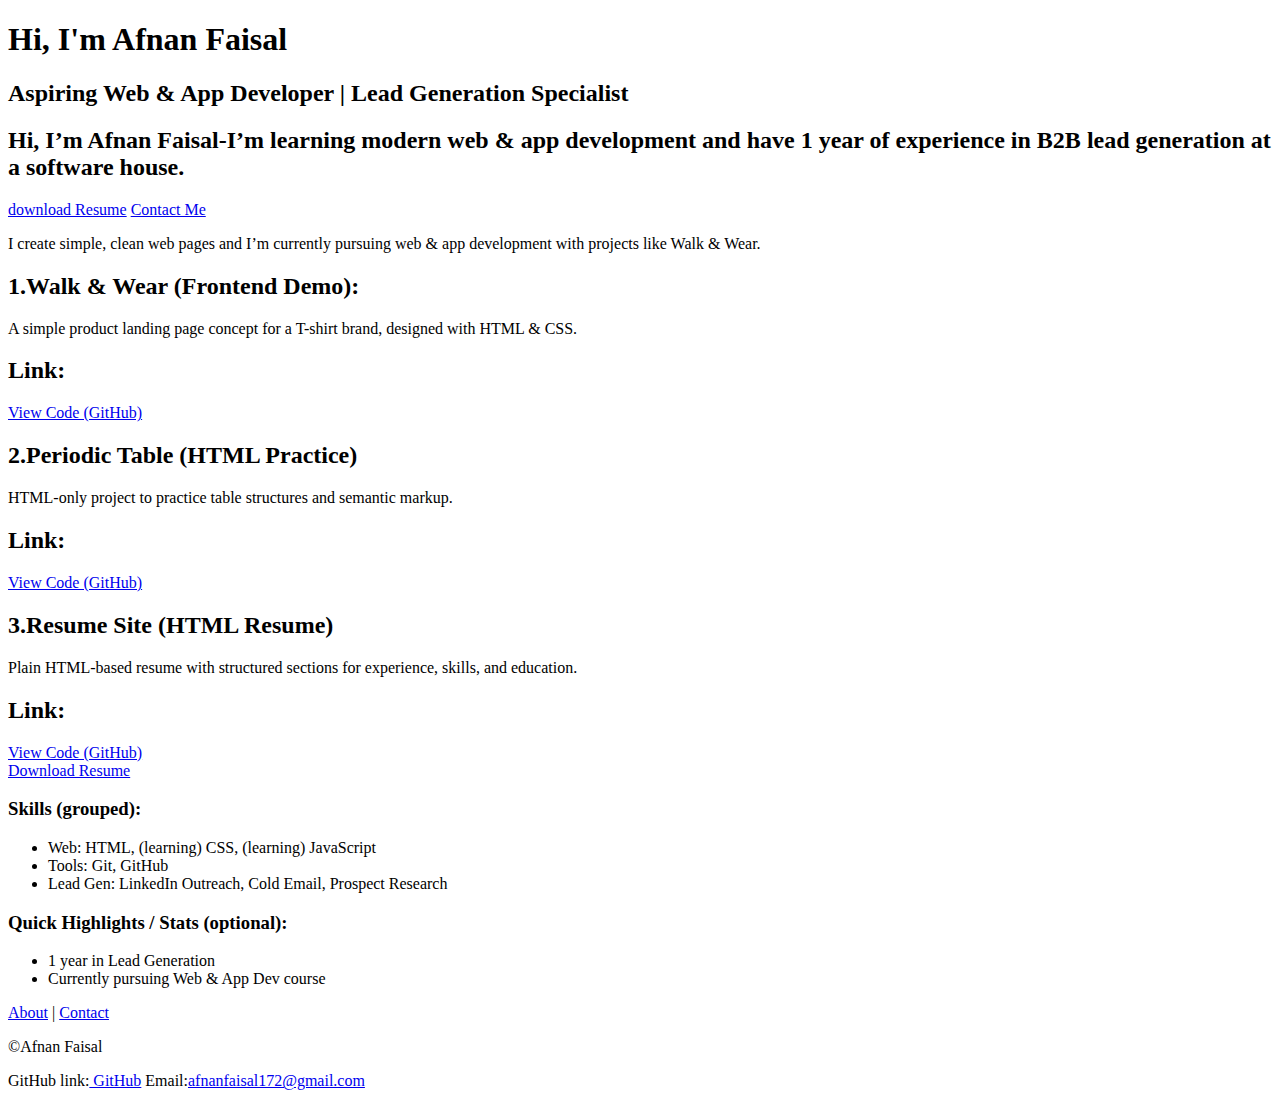
<file: index.html>
<!DOCTYPE html>
<html lang="en">
<head>
    <meta charset="UTF-8">
    <meta name="viewport" content="width=device-width, initial-scale=1.0">
    <title>Afnan Faisal—Portfoilo</title>
</head>
<body>

    <!-- Hero Section -->
    <header>
        <h1>Hi, I'm Afnan Faisal</h1>

        <h2>Aspiring Web & App Developer | Lead Generation Specialist</h2>
    
        <h2>Hi, I’m Afnan Faisal-I’m learning modern web & app development and have 1 year of experience in B2B lead generation at a software house.</h2>

       <a href="/Resume/Resume.html"download>download Resume</a>
       <a href="/portfoliocontact.html">Contact Me</a>
       
       <p>I create simple, clean web pages and I’m currently pursuing web & app development with projects like Walk & Wear.</p>
       <li>
            <h2>1.Walk & Wear (Frontend Demo):</h2>
       </li>
       <p>A simple product landing page concept for a T-shirt brand, designed with HTML & CSS.</p>
       <h2>Link:</h2><a href="https://github.com/afnanfaisal172-jpg/webstart"target="_blank">View Code (GitHub)</a>

       <li>
            <h2>2.Periodic Table (HTML Practice)</h2>
       </li>
          <p>HTML-only project to practice table structures and semantic markup.</p>
        <h2>Link:</h2><a href="https://github.com/afnanfaisal172-jpg/Periodic-Table.Html"target="_blank">View Code (GitHub)</a>
         
       <li>
            <h2>3.Resume Site (HTML Resume)</h2>
       </li> 
       <p>Plain HTML-based resume with structured sections for experience, skills, and education.</p>
       <h2>Link:</h2><a href="https://github.com/afnanfaisal172-jpg/Resume"target="_blank">View Code (GitHub)</a>
       <li>
       <a href="/Resume/Resume.html"download>Download Resume</a>  
       </li>

       <h3>Skills (grouped):</h3>

       <ul>
        <li>Web: HTML, (learning) CSS, (learning) JavaScript</li>
        <li>Tools: Git, GitHub</li>
        <li>Lead Gen: LinkedIn Outreach, Cold Email, Prospect Research</li>
       </ul>

       <h3>Quick Highlights / Stats (optional):</h3>

       <ul>
        <li>1 year in Lead Generation</li>
        <li>Currently pursuing Web & App Dev course</li>
       </ul>

              <!-- Simple nav (optional) -->
          <p>
            <a href="/portfolioabout.html">About</a> | <a href="/portfoliocontact.htm">Contact</a>
          </p>


       <footer>
        <p>&copy;Afnan Faisal</p>GitHub link:<a href="https://github.com/afnanfaisal172-jpg/"> GitHub</a>
        Email:<a href="mailto:afnanfaisal172@gmail.com">afnanfaisal172@gmail.com</a>
      </footer> 
            
           </header>    
        </body>
     </html>
</file>
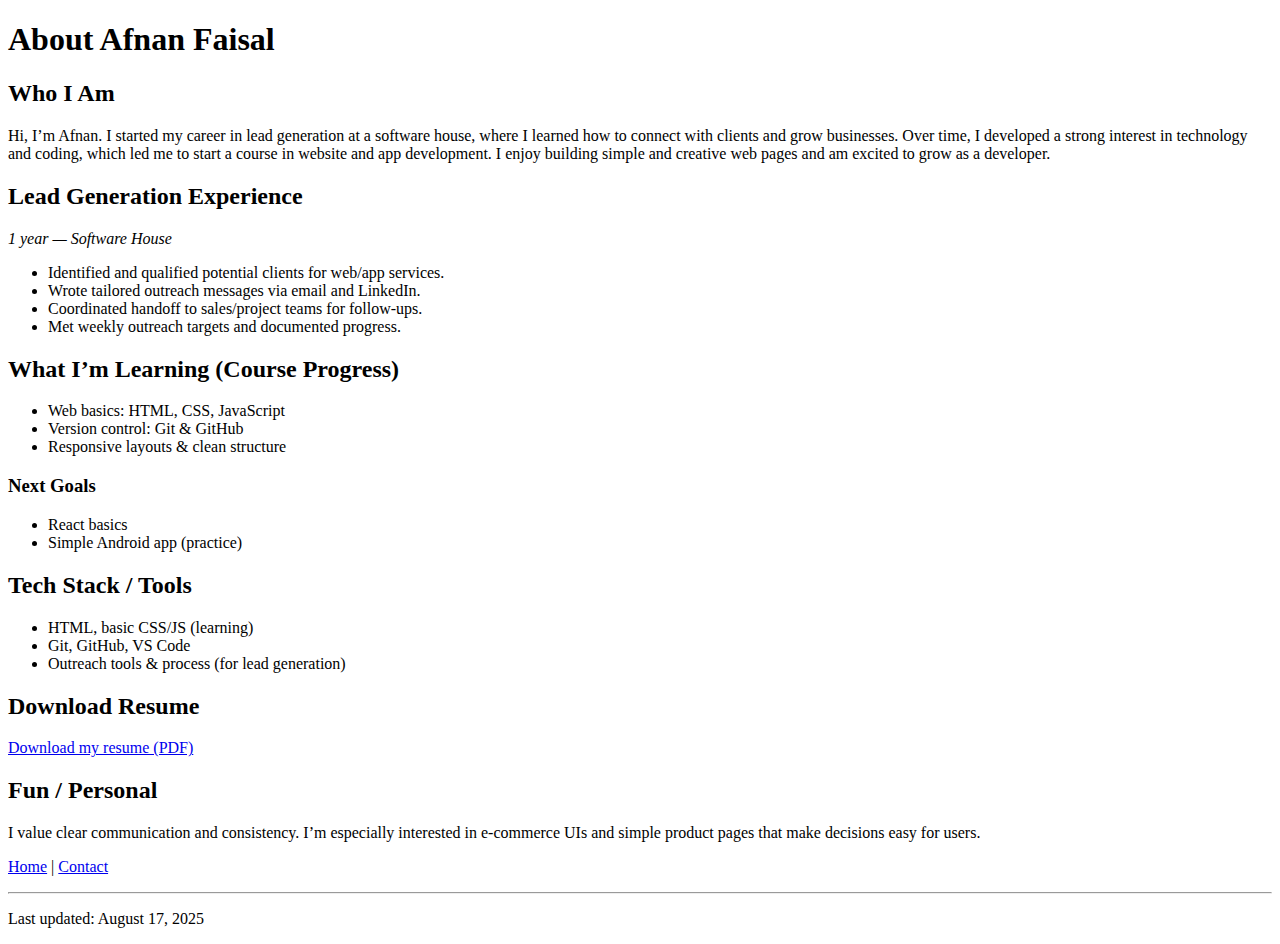
<file: about.html>
<!DOCTYPE html>
<html lang="en">
<head>
    <meta charset="UTF-8">
    <meta name="viewport" content="width=device-width, initial-scale=1.0">
    <title>PortfoiloAbout</title>
</head>
<body>

    <h1>About Afnan Faisal</h1>

      <!-- Section 1 --> 
    <h2>Who I Am</h2>
    <p>
        Hi, I’m Afnan. I started my career in lead generation at a software house, where I learned how to connect
        with clients and grow businesses. Over time, I developed a strong interest in technology and coding, which
        led me to start a course in website and app development. I enjoy building simple and creative web pages and 
        am excited to grow as a developer. 
    </p>

    <!-- Section 2 -->
  <h2>Lead Generation Experience</h2>
  <p><em>1 year — Software House</em></p>
  <ul>
    <li>Identified and qualified potential clients for web/app services.</li>
    <li>Wrote tailored outreach messages via email and LinkedIn.</li>
    <li>Coordinated handoff to sales/project teams for follow-ups.</li>
    <li>Met weekly outreach targets and documented progress.</li>
  </ul>

    <!-- Section 3 --> 
    <h2>What I’m Learning (Course Progress)</h2>
  <ul>
    <li>Web basics: HTML, CSS, JavaScript</li>
    <li>Version control: Git & GitHub</li>
    <li>Responsive layouts & clean structure</li>
  </ul>

    <!-- Optional subsection under learning -->
  <h3>Next Goals</h3>
  <ul>
    <li>React basics</li>
    <li>Simple Android app (practice)</li>
  </ul>

    <!-- Section 4 -->
  <h2>Tech Stack / Tools</h2>
  <ul>
    <li>HTML, basic CSS/JS (learning)</li>
    <li>Git, GitHub, VS Code</li>
    <li>Outreach tools & process (for lead generation)</li>
  </ul> 
   
    <!-- Section 5 -->
  <h2>Download Resume</h2>
  <p>
    <a href="/Resume.pdf.html" download>Download my resume (PDF)</a>
  </p>

     <!-- Section 6 (optional) -->
   <h2>Fun / Personal</h2>
   <p>
     I value clear communication and consistency. I’m especially interested in e-commerce UIs 
     and simple product pages that make decisions easy for users.
   </p>

    <!-- Simple nav (optional) -->
  <p>
    <a href="/index.html">Home</a> | <a href="/contact.html">Contact</a>
  </p>

  <footer>
    <hr/>
    <p>Last updated: <!-- you can edit the date below --> August 17, 2025</p>
  </footer>

</body>
</html>
</file>
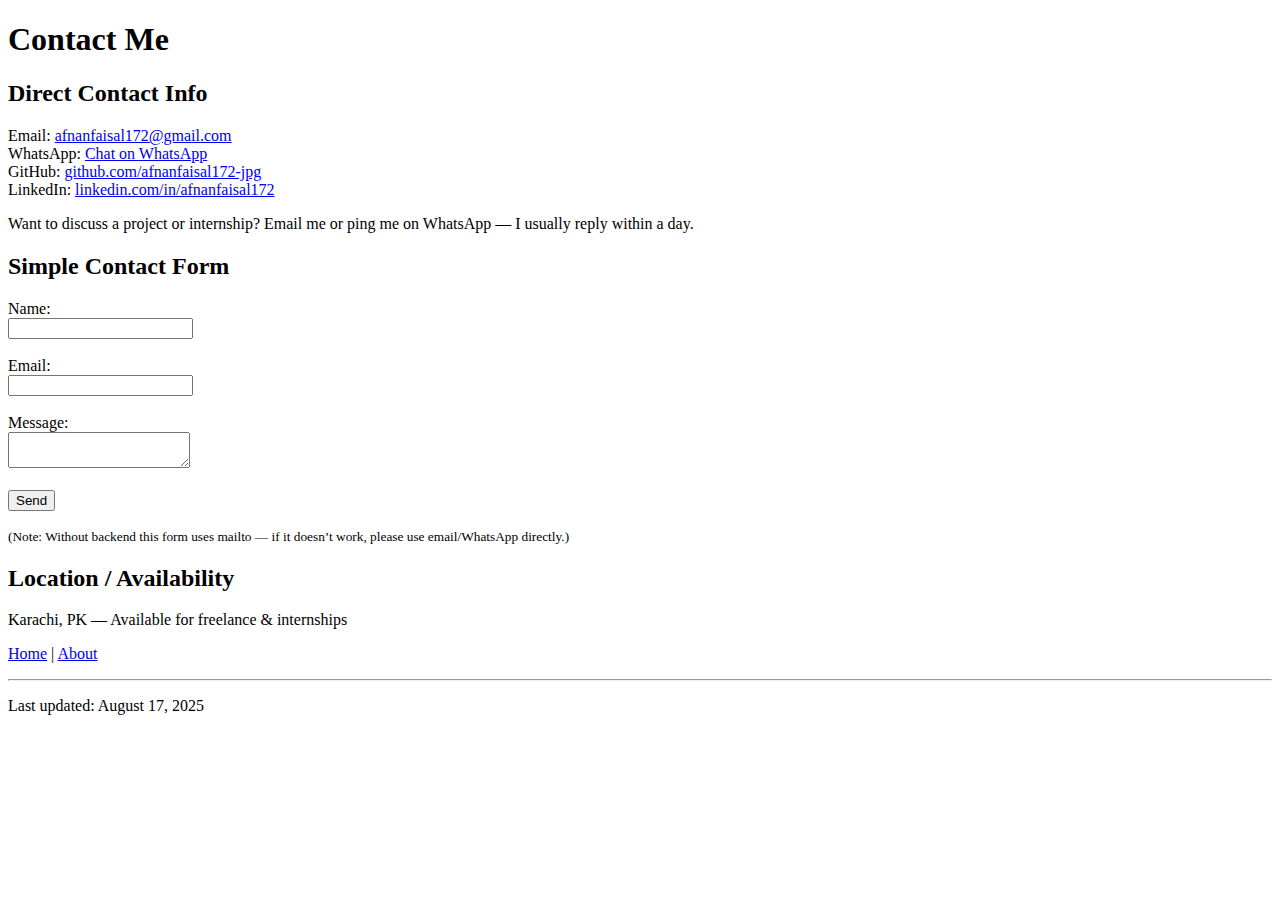
<file: contact.html>
<!DOCTYPE html>
<html lang="en">
<head>
    <meta charset="UTF-8">
    <meta name="viewport" content="width=device-width, initial-scale=1.0">
    <title>Contact — Afnan Faisal</title>
</head>
<body>

    <h1>Contact Me</h1>

     <!-- Section 1 -->
    <h2>Direct Contact Info</h2>
    <p>
      Email: <a href="mailto:afnanfaisal172@gmail.com">afnanfaisal172@gmail.com</a><br>
      WhatsApp: <a href="https://wa.me/923208754617" target="_blank">Chat on WhatsApp</a><br>
      GitHub: <a href="https://github.com/afnanfaisal172-jpg" target="_blank">github.com/afnanfaisal172-jpg</a><br>
      LinkedIn: <a href="https://linkedin.com/in/afnanfaisal172" target="_blank">linkedin.com/in/afnanfaisal172</a>
    </p> 
    
    <p>
        Want to discuss a project or internship? Email me or ping me on WhatsApp — 
        I usually reply within a day.
    </p>

    <!-- Section 2 -->
  <h2>Simple Contact Form</h2>
  <form action="mailto:afnanfaisal172@gmail.com" method="post" enctype="text/plain">
    <label for="name">Name:</label><br>
    <input type="text" id="name" name="name"><br><br>

    <label for="email">Email:</label><br>
    <input type="email" id="email" name="email"><br><br>

    <label for="message">Message:</label><br>
    <textarea id="message" name="message"></textarea><br><br>

    <input type="submit" value="Send">
    <p><small>(Note: Without backend this form uses mailto — if it doesn’t work, please use email/WhatsApp directly.)</small></p>
  </form>

    <!-- Section 3 -->
  <h2>Location / Availability</h2>
  <p>Karachi, PK — Available for freelance & internships</p>

  <p>
    <a href="/index.html">Home</a> | <a href="/about.html">About</a>
  </p>

  <footer>
    <hr/>
    <p>Last updated: <!-- you can edit the date below --> August 17, 2025</p>
  </footer>

</body>
</html>
</file>
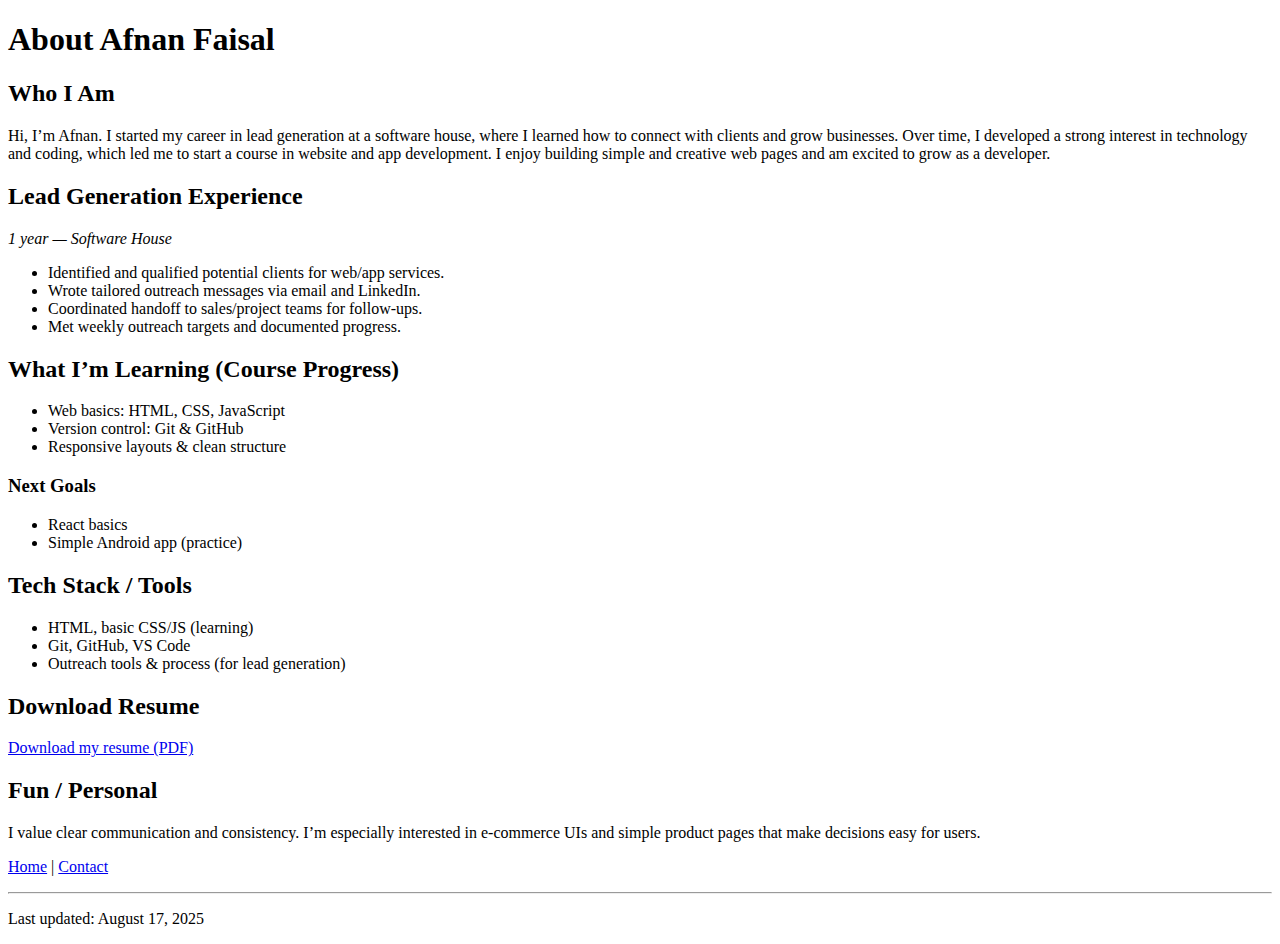
<file: portfolioabout.html>
<!DOCTYPE html>
<html lang="en">
<head>
    <meta charset="UTF-8">
    <meta name="viewport" content="width=device-width, initial-scale=1.0">
    <title>PortfoiloAbout</title>
</head>
<body>

    <h1>About Afnan Faisal</h1>

      <!-- Section 1 --> 
    <h2>Who I Am</h2>
    <p>
        Hi, I’m Afnan. I started my career in lead generation at a software house, where I learned how to connect
        with clients and grow businesses. Over time, I developed a strong interest in technology and coding, which
        led me to start a course in website and app development. I enjoy building simple and creative web pages and 
        am excited to grow as a developer. 
    </p>

    <!-- Section 2 -->
  <h2>Lead Generation Experience</h2>
  <p><em>1 year — Software House</em></p>
  <ul>
    <li>Identified and qualified potential clients for web/app services.</li>
    <li>Wrote tailored outreach messages via email and LinkedIn.</li>
    <li>Coordinated handoff to sales/project teams for follow-ups.</li>
    <li>Met weekly outreach targets and documented progress.</li>
  </ul>

    <!-- Section 3 --> 
    <h2>What I’m Learning (Course Progress)</h2>
  <ul>
    <li>Web basics: HTML, CSS, JavaScript</li>
    <li>Version control: Git & GitHub</li>
    <li>Responsive layouts & clean structure</li>
  </ul>

    <!-- Optional subsection under learning -->
  <h3>Next Goals</h3>
  <ul>
    <li>React basics</li>
    <li>Simple Android app (practice)</li>
  </ul>

    <!-- Section 4 -->
  <h2>Tech Stack / Tools</h2>
  <ul>
    <li>HTML, basic CSS/JS (learning)</li>
    <li>Git, GitHub, VS Code</li>
    <li>Outreach tools & process (for lead generation)</li>
  </ul> 
   
    <!-- Section 5 -->
  <h2>Download Resume</h2>
  <p>
    <a href="/Resume/Resume.html" download>Download my resume (PDF)</a>
  </p>

     <!-- Section 6 (optional) -->
   <h2>Fun / Personal</h2>
   <p>
     I value clear communication and consistency. I’m especially interested in e-commerce UIs 
     and simple product pages that make decisions easy for users.
   </p>

    <!-- Simple nav (optional) -->
  <p>
    <a href="/index.html">Home</a> | <a href="/portfoliocontact.html">Contact</a>
  </p>

  <footer>
    <hr/>
    <p>Last updated: <!-- you can edit the date below --> August 17, 2025</p>
  </footer>

</body>
</html>
</file>
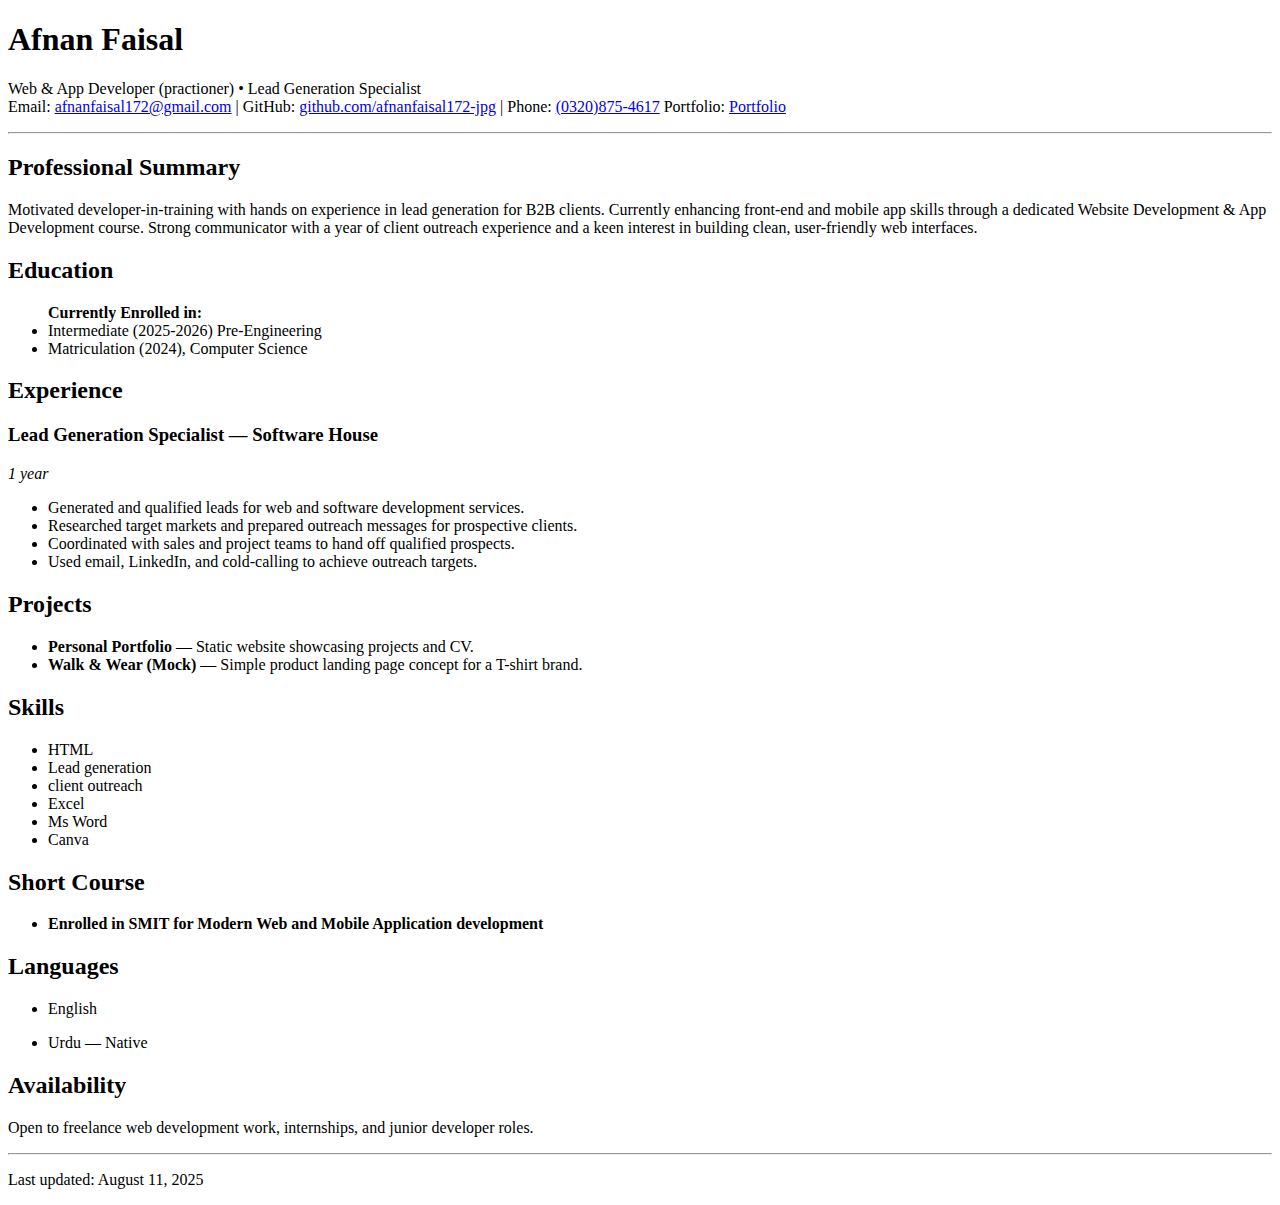
<file: Resume.pdf.html>
<!DOCTYPE html>
<html lang="en">
<head>
  <meta charset="utf-8" />
  <title>Afnan Faisal—Resume</title>
  <meta name="viewport" content="width=device-width,initial-scale=1" />
</head>
<body>
  <header>
    <h1>Afnan Faisal</h1>

    <p>
      Web & App Developer (practioner) • Lead Generation Specialist<br/>
      Email: <a href="mailto:afnanfaisal172@gmail.com">afnanfaisal172@gmail.com</a> |
      GitHub: <a href="https://github.com/afnanfaisal172-jpg" target="_blank" rel="noopener">github.com/afnanfaisal172-jpg</a> |
      Phone: <a href="tel:03208754617">(0320)875-4617</a> 
      Portfolio: <a href="/Resume/Portfoilo.html" target="_blank">Portfolio</a>
    </p>
    <hr/>
  </header>

  <main>
    <section>
      <h2>Professional Summary</h2>
      <p>
        Motivated developer-in-training with hands on experience in lead generation
        for B2B clients. Currently enhancing front-end and mobile app skills through
        a dedicated Website Development & App Development course. Strong communicator
        with a year of client outreach experience and a keen interest in building
        clean, user-friendly web interfaces.
      </p>
    </section>

    <section>
        <h2>Education</h2>
        <ul>
          <strong>Currently Enrolled in:</strong>
              <li>Intermediate (2025-2026) Pre-Engineering</li>  
              <li>Matriculation (2024), Computer Science</li>
        </ul>
      </section>

    <section>
      <h2>Experience</h2>

      <h3>Lead Generation Specialist — Software House</h3>
      <p><em>1 year</em></p>
      <ul>
        <li>Generated and qualified leads for web and software development services.</li>
        <li>Researched target markets and prepared outreach messages for prospective clients.</li>
        <li>Coordinated with sales and project teams to hand off qualified prospects.</li>
        <li>Used email, LinkedIn, and cold-calling to achieve outreach targets.</li>
      </ul>
    </section>

    <section>
        <h2>Projects</h2>
        <ul>
          <li><strong>Personal Portfolio</strong> — Static website showcasing projects and CV.</li>
          <li><strong>Walk & Wear (Mock)</strong> — Simple product landing page concept for a T-shirt brand.</li>
        </ul>
      </section>  

    <section>
      <h2>Skills</h2>
      <ul>
        <li>HTML
        <li>Lead generation</li>
        <li>client outreach</li>
        <li>Excel</li>
        <li>Ms Word</li>
        <li>Canva</li>
      </ul>
    </section>

    <section>
        <h2>Short Course</h2>
        <ul>
            <li><strong>Enrolled in SMIT for Modern Web and Mobile Application development </strong>

            </li>
        </ul>
    </section>

    <section>
      <h2>Languages</h2>
      <ul>
        <li><p>English</p></li>
        <li><p>Urdu — Native</p></li>
      </ul>  
    </section>

    <section>
      <h2>Availability</h2>
      <p>Open to freelance web development work, internships, and junior developer roles.</p>
    </section>
  </main>

  <footer>
    <hr/>
    <p>Last updated: <!-- you can edit the date below --> August 11, 2025</p>
  </footer>

</body>
</html>
</file>
